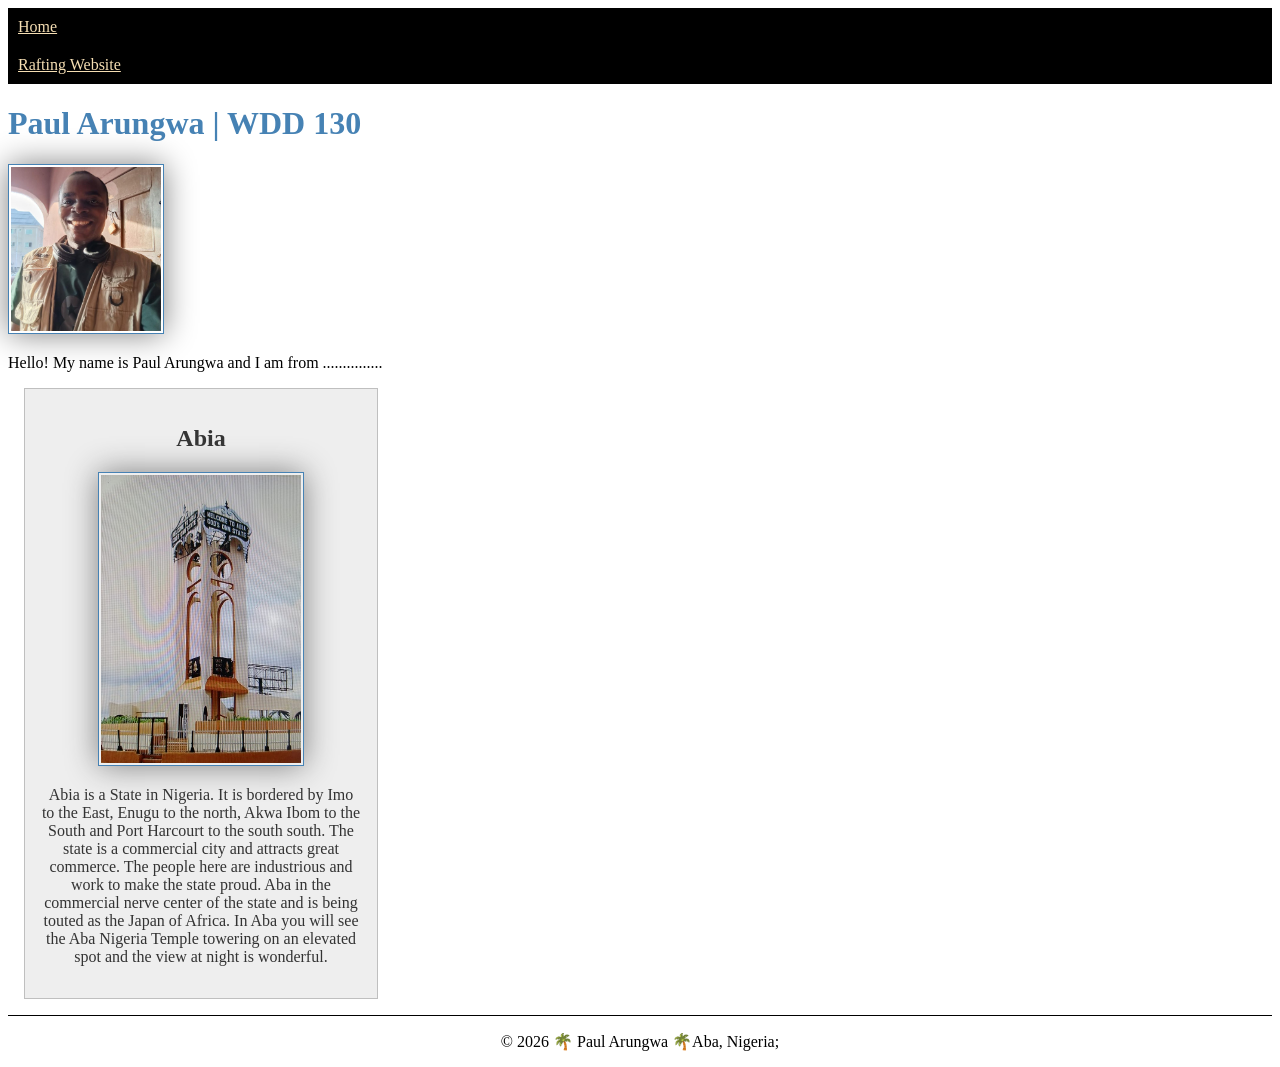
<file: index.html>
<!DOCTYPE html>
<html lang="en-US">

<head>
    <meta charset="UTF-8">
    <meta name="viewport" content="width=device-width, initial-scale=1.0">
    <title>Paul Arungwa | WDD 130</title>
    <meta name="description"
      content="This is my WDD130 Course Homepage. This website features the process of booking for traveling through land, air and sea. At Nkamatech, we need the people">
    <meta name="author" content="Paul Arungwa">
    <link rel="stylesheet" href="styles/styles.css">

</head>

<body>
    <header>
        <nav>
            <a href="#"> Home</a>
            <a href="wwr/"> Rafting Website</a>
        </nav>
    </header>
    <main>
        <h1>
            Paul Arungwa | WDD 130 </h1>
        <img src="images/profile.jpeg" alt="Hello, my name is Paul Arungwa" width="200">
        <p> Hello! My name is Paul Arungwa and I am from ...............</p>
        <aside>
            <h2> Abia</h2>
            <img src="images/state.jpg" alt="Abia State">
            <p> Abia is a State in Nigeria. It is bordered by Imo to the East, Enugu to the north,
                Akwa Ibom to the South and Port Harcourt to the south south. The state is a
                commercial city and attracts great commerce. The people here are industrious and
                work to make the state proud. Aba in the commercial nerve center of the state and is
                being touted as the Japan of Africa. In Aba you will see the Aba Nigeria Temple
                towering on an elevated spot and the view at night is wonderful. </p>
        </aside>
    </main>
    <footer>
        <p>&copy; 2026
            🌴 Paul Arungwa
            🌴Aba, Nigeria; </p>
    </footer>
</body>

</html>
</file>
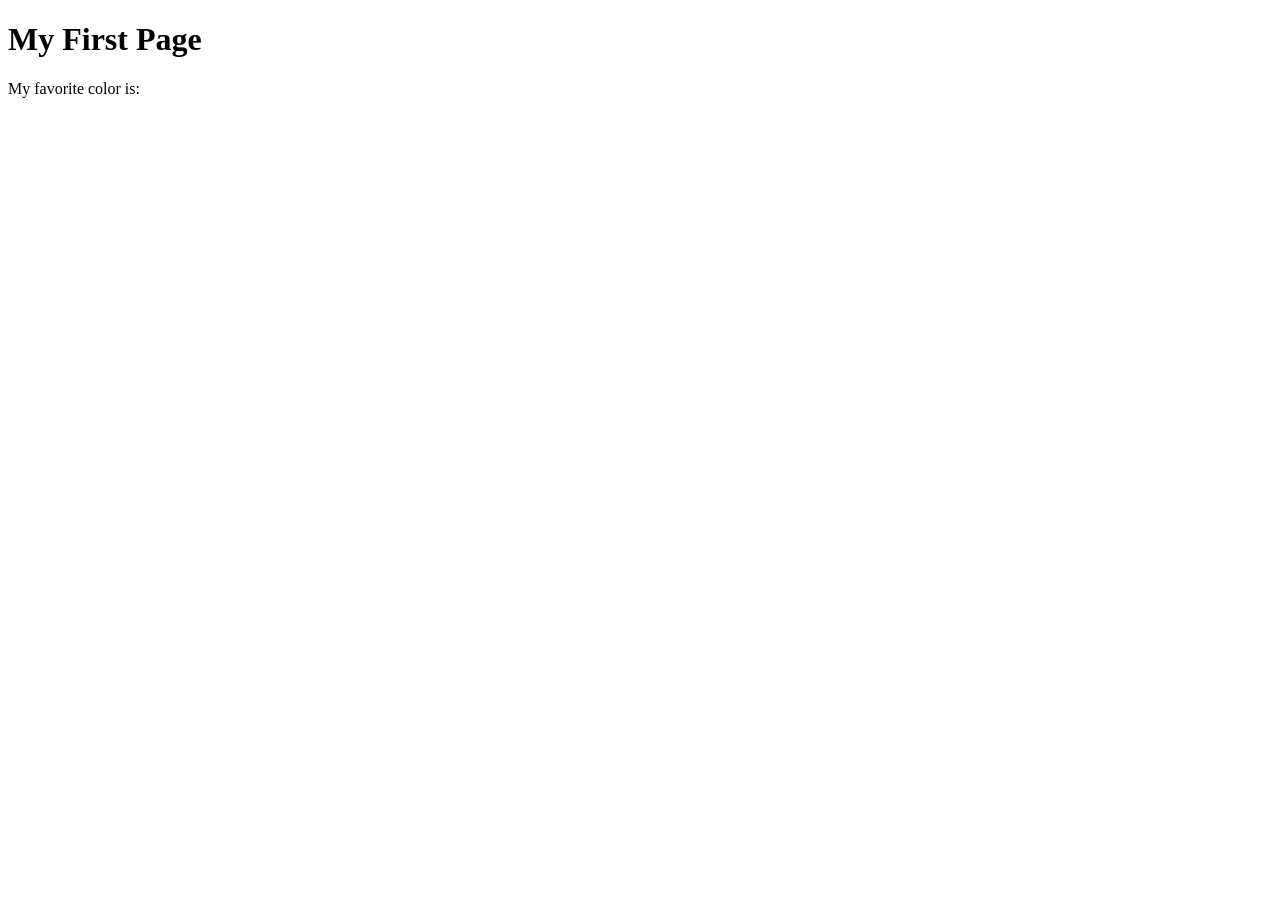
<file: week01/first-page.html>
<!DOCTYPE html>
<html lang="en">
<head>
    <meta charset="UTF-8">
    <meta name="viewport" content="width=device-width, initial-scale=1.0">
    <title>My First Page</title>
</head>
<body>
    <h1>My First Page</h1>
    <p>My favorite color is: </p>
</body>
</html>
</file>
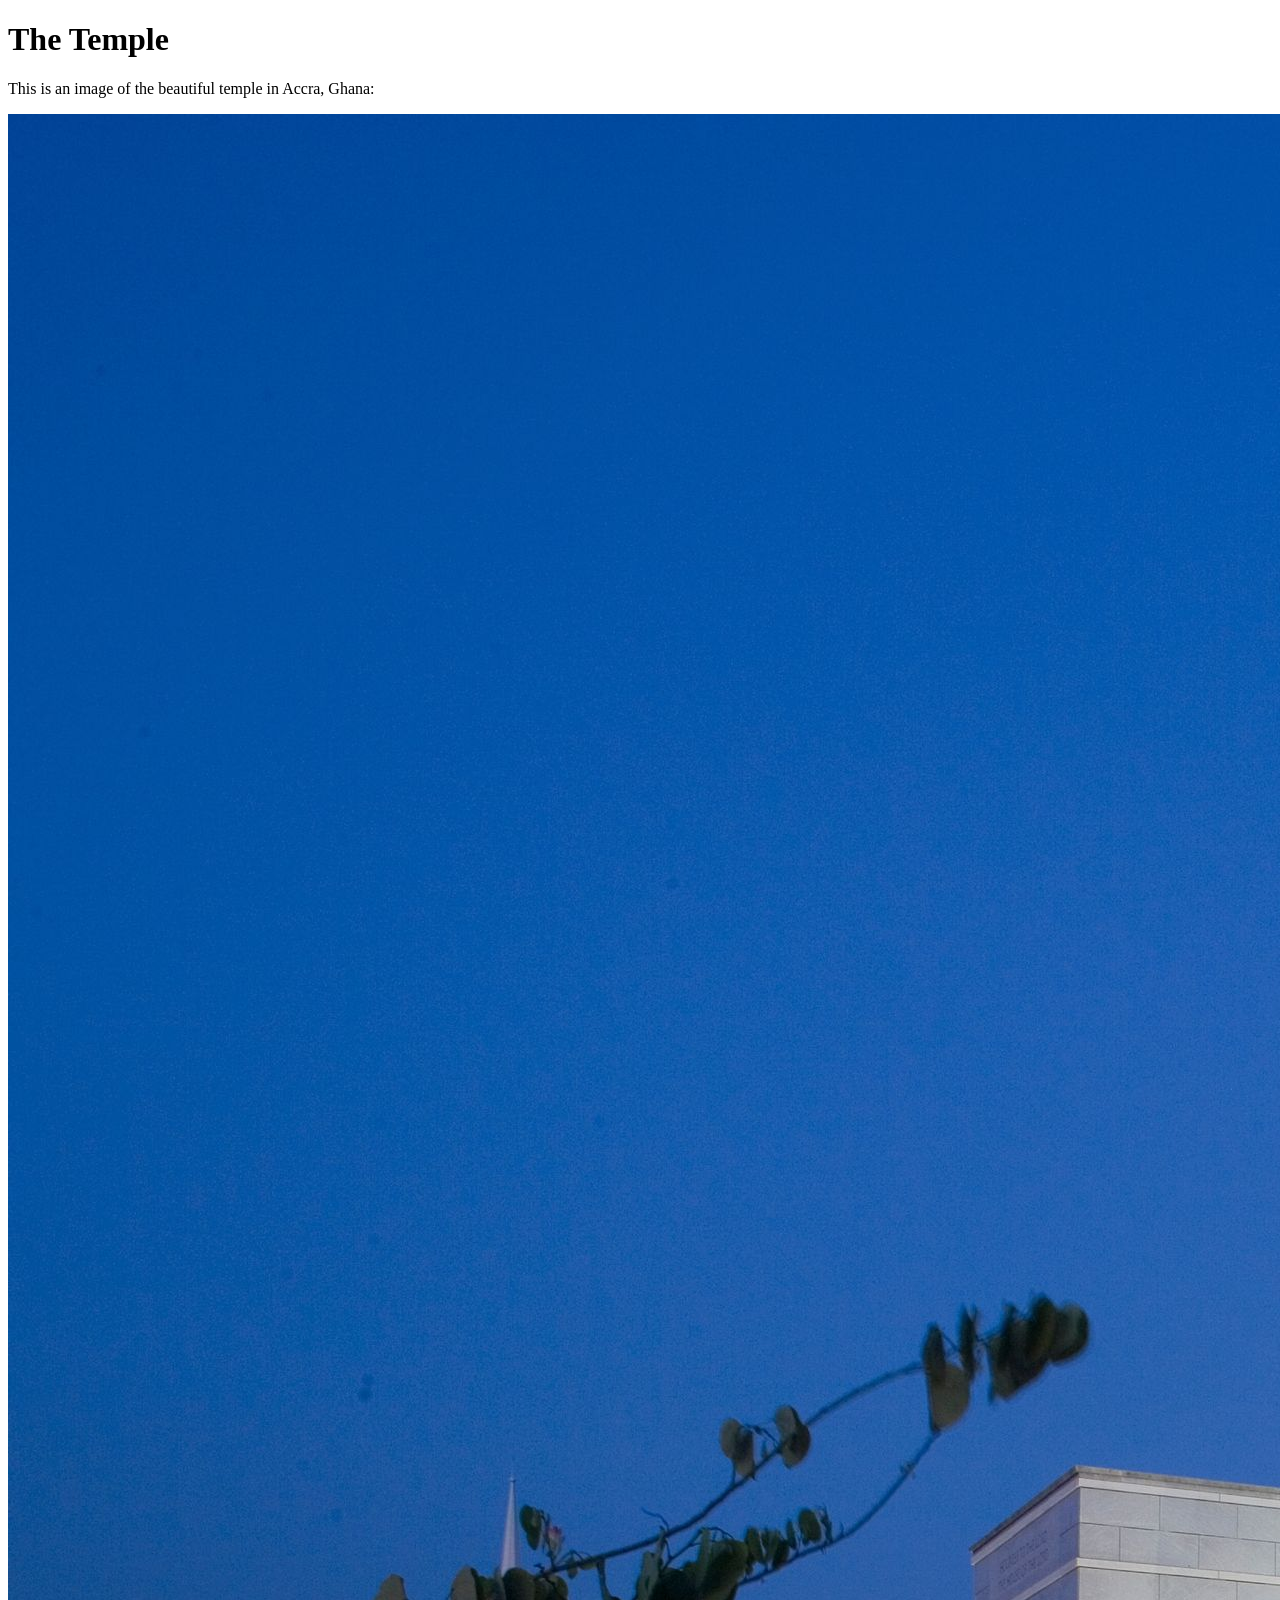
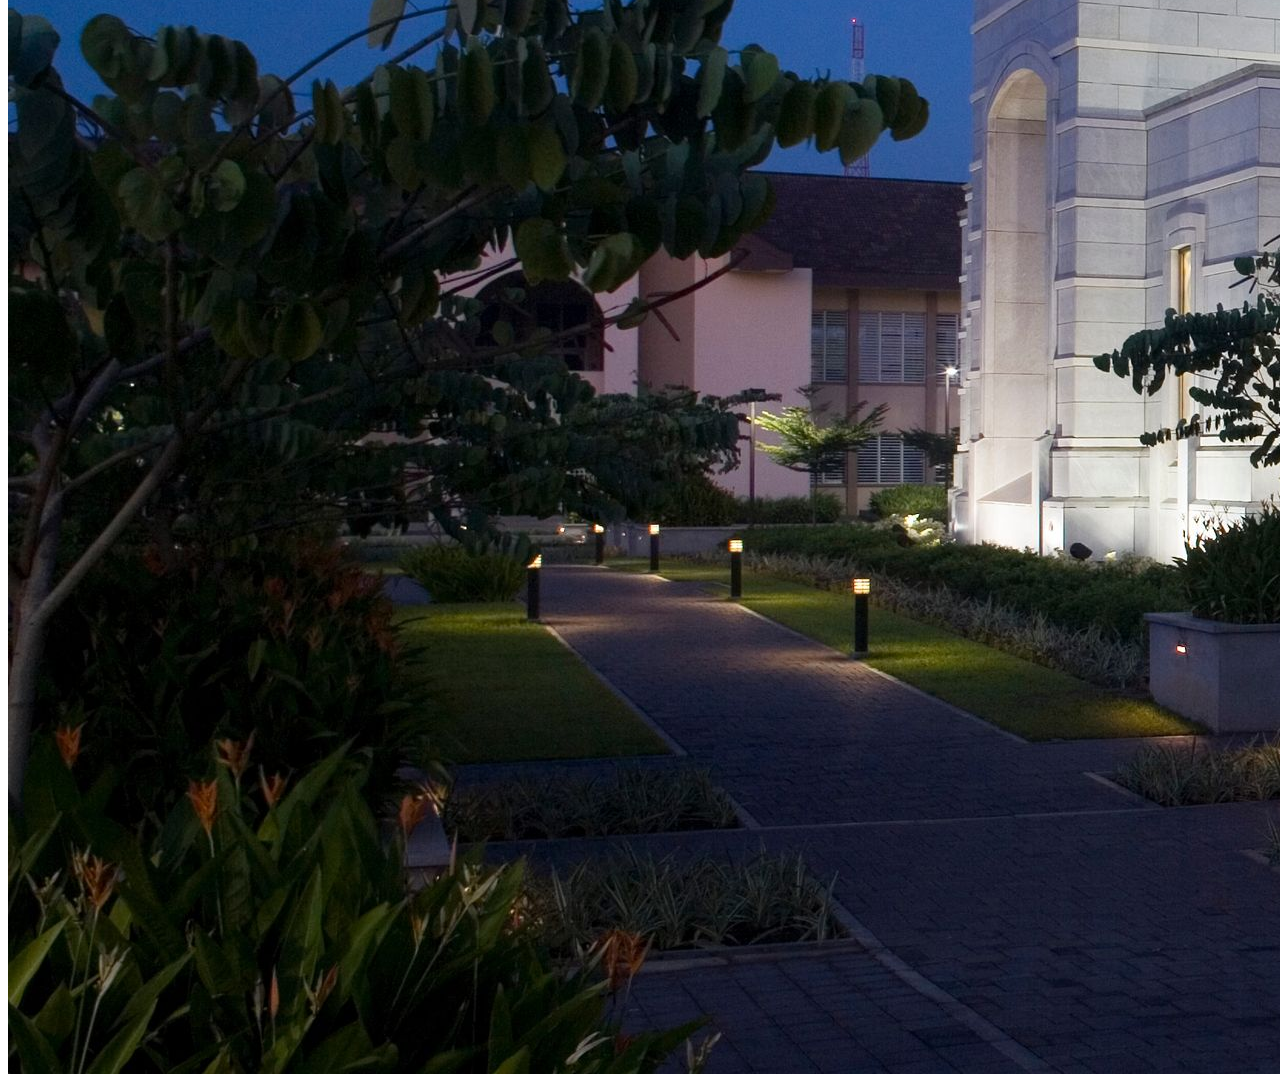
<file: week01/images.html>
<!DOCTYPE html>
<html lang="en">
<head>
    <meta charset="UTF-8">
    <meta name="viewport" content="width=device-width, initial-scale=1.0">
    <title>Temple Image</title>
</head>
<body>
    <h1>The Temple</h1>
    <p>This is an image of the beautiful temple in Accra, Ghana:</p>
    <img src="images/temple-large.jpeg" alt="The Accra Ghana Temple">
    
</body>
</html>
</file>
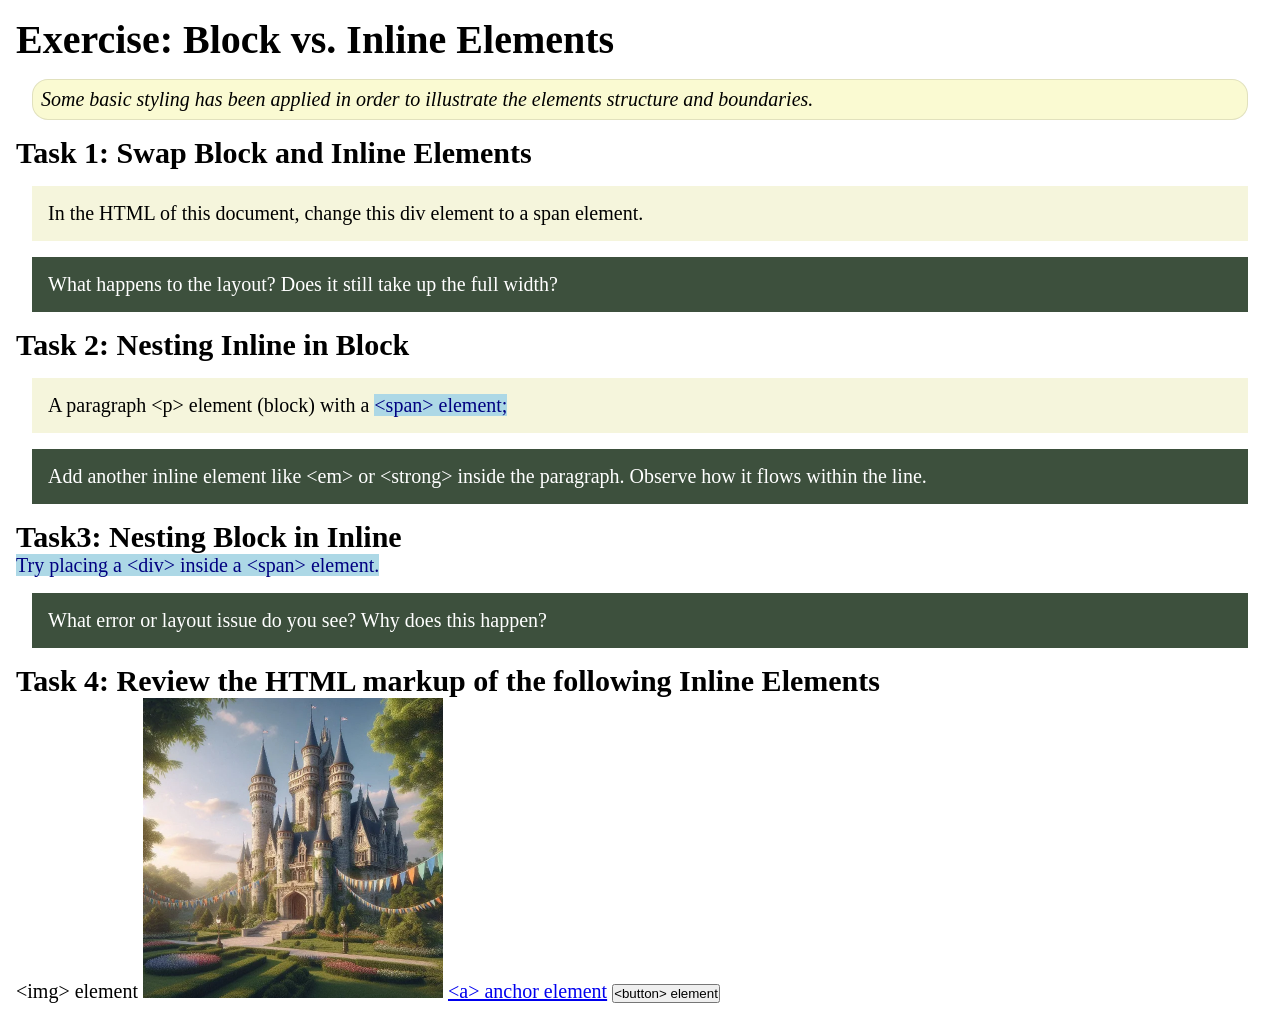
<file: week02/block-vs-inline.html>
<!DOCTYPE html>
<html lang="en">

<head>
    <meta charset="UTF-8">
    <meta name="viewport" content="width=device-width, initial-scale=1.0">
    <title>Exercise: Block vs. Inline Elements</title>
    <link rel="stylesheet" href="styles/block-vs-inline.css">
</head>

<body>
    <main>
        <h1>Exercise: Block vs. Inline Elements</h1>
        <p class="note">Some basic styling has been applied in order to illustrate the elements structure and
            boundaries.</p>

        <h2>Task 1: Swap Block and Inline Elements</h2>
        <div>In the HTML of this document, change this div element to a span element.</div>

        <p class="question">What happens to the layout? Does it still take up the full width?</p>

        <h2>Task 2: Nesting Inline in Block</h2>
        <p>A paragraph &lt;p&gt; element (block) with a <span>&lt;span&gt; element;</span></p>
        <p class="question">Add another inline element like &lt;em&gt; or &lt;strong&gt; inside the paragraph. Observe
            how it flows within the line.</p>

        <h2>Task3: Nesting Block in Inline</h2>
        <span>Try placing a &lt;div&gt; inside a &lt;span&gt; element.</span>
            <p class="question">What error or layout issue do you see? Why does this happen?</p>


            <h2>Task 4: Review the HTML markup of the following Inline Elements</h2>
        &lt;img&gt; element
        <img src="images/castle.webp" alt="placeholder image (images are inline)" width="300" height="300">
        <a href="https://churchofjesuschrist.org">&lt;a&gt; anchor element</a>
        <button type="button">&lt;button&gt; element</button>
    </main>
</body>

</html>
</file>
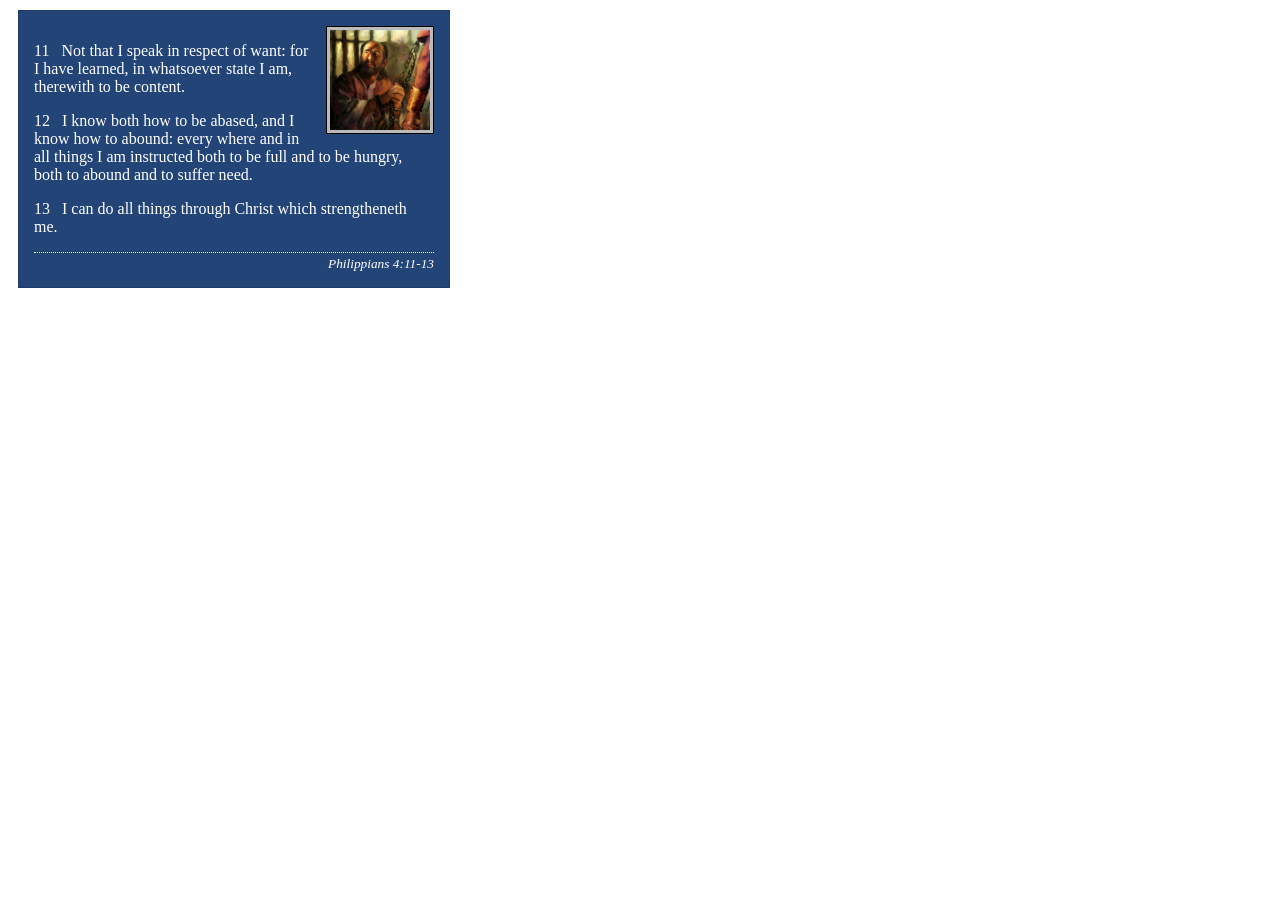
<file: week02/box-model-solution.html>
<!DOCTYPE html>
<html lang="en">
<head>
    <meta charset="UTF-8">
    <meta name="viewport" content="width=device-width, initial-scale=1.0">
    <title>Box Model Activity</title>
    <link rel="stylesheet" href="styles/box-model-solution.css">
</head>
<body>
    <main>
        <div class="callout">
            <img src="images/apostle-paul-imprisoned.webp" alt="Paul the Apostle - Imprisoned in Rome" width="200" height="200">
            <blockquote>
                <p>11 &nbsp; Not that I speak in respect of want: for I have learned, in whatsoever state I am, therewith to be content.</p>
                <p>12 &nbsp; I know both how to be abased, and I know how to abound: every where and in all things I am instructed both to be full and to be hungry, both to abound and to suffer need.</p>
                <p>13 &nbsp; I can do all things through Christ which strengtheneth me.</p>
            </blockquote>
            <cite>Philippians 4:11-13</cite>
        </div>
    </main>
</body>
</html>
</file>
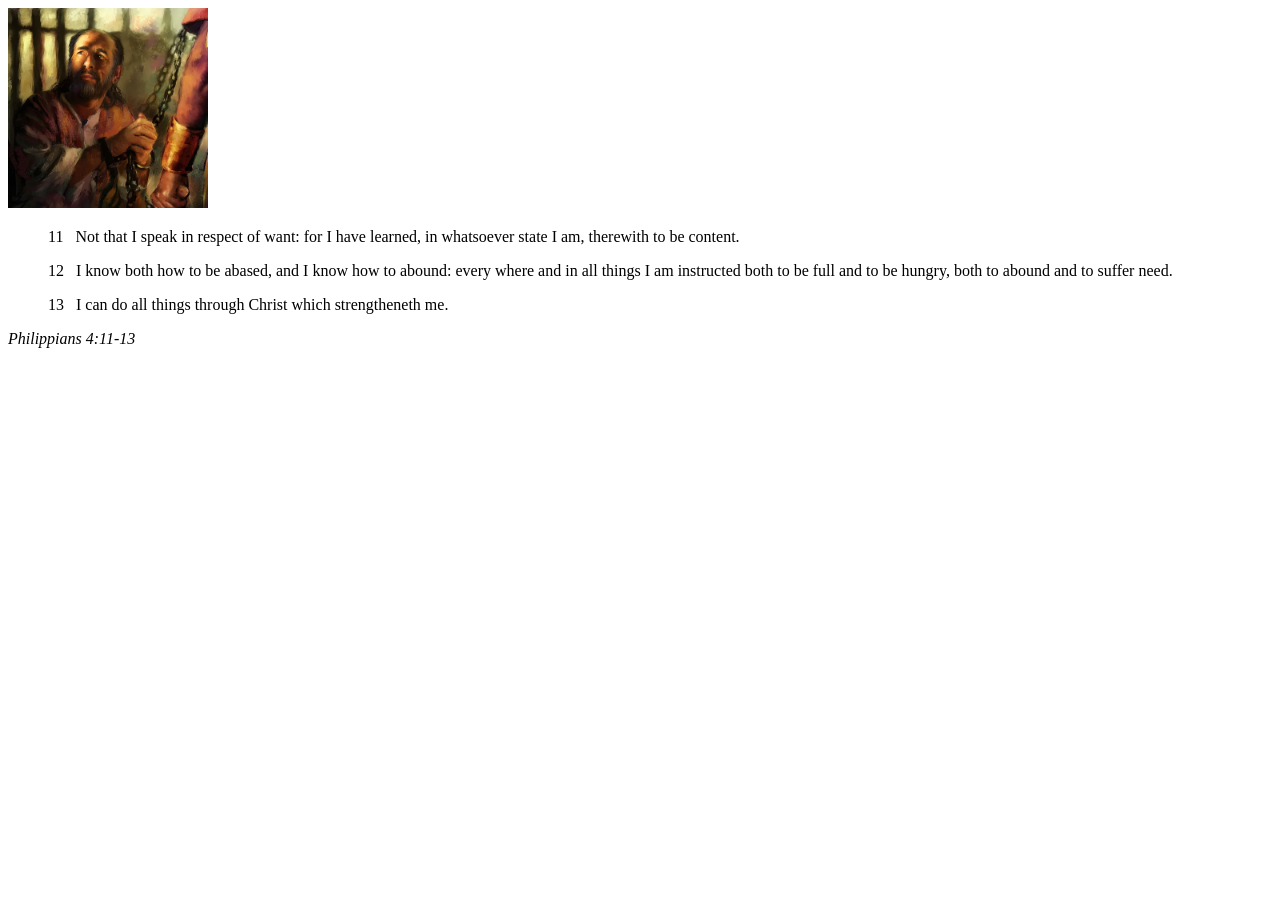
<file: week02/box-model.html>
<!DOCTYPE html>
<html lang="en">
<head>
    <meta charset="UTF-8">
    <meta name="viewport" content="width=device-width, initial-scale=1.0">
    <title>Box Model Activity</title>
</head>
<body>
    <main>
        <div class="callout">
            <img src="images/apostle-paul-imprisoned.webp" alt="Paul the Apostle - Imprisoned in Rome" width="200" height="200">
            <blockquote>
                <p>11 &nbsp; Not that I speak in respect of want: for I have learned, in whatsoever state I am, therewith to be content.</p>
                <p>12 &nbsp; I know both how to be abased, and I know how to abound: every where and in all things I am instructed both to be full and to be hungry, both to abound and to suffer need.</p>
                <p>13 &nbsp; I can do all things through Christ which strengtheneth me.</p>
            </blockquote>
            <cite>Philippians 4:11-13</cite>
        </div>
    </main>
</body>
</html>
</file>
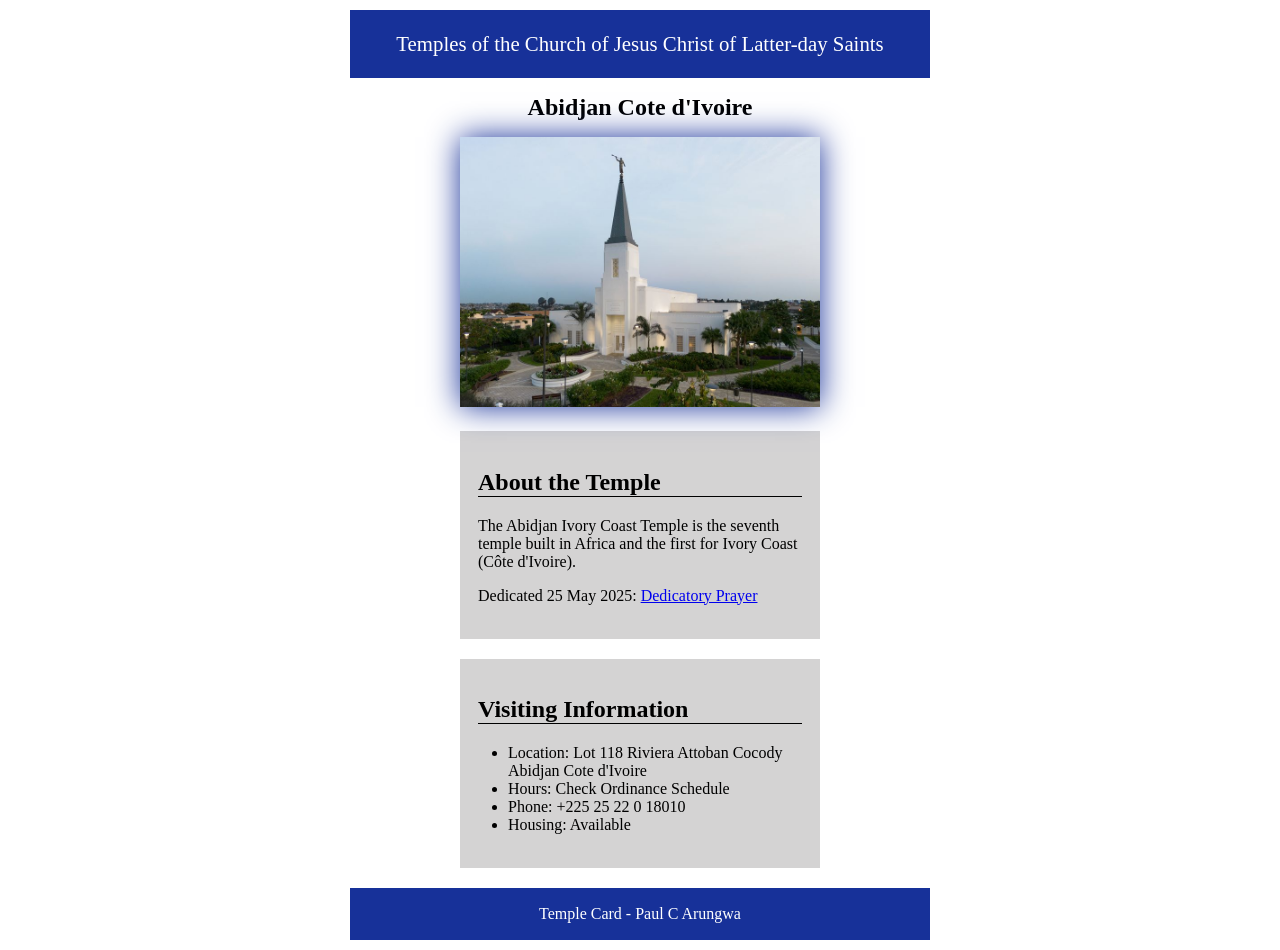
<file: week02/temple.html>
<!DOCTYPE html>
<html lang="en">

<head>
    <meta charset="UTF-8">
    <meta name="viewport" content="width=device-width, initial-scale=1.0">
    <title>Temple Card - Abidjan Cote d'Ivoire</title>
    <link rel="stylesheet" href="styles/temple.css">
</head>

<body>
    <header>
        <p>Temples of the Church of Jesus Christ of Latter-day Saints</p>
    </header>
    <main>
        <h1>Abidjan Cote d'Ivoire</h1>
        <picture>
            <img src="images/abidjan-ivory-coast.jpeg" alt="Abidjan Cote d'Ivoire Temple">
        </picture>
        <section>
            <h2>About the Temple</h2>
            <p>The Abidjan Ivory Coast Temple is the seventh temple built in Africa and the first
                for Ivory Coast (Côte
                d'Ivoire).</p>
            <p>Dedicated 25 May 2025: <a
                  href="https://www.churchofjesuschrist.org/temples/dedicatory-prayer/abidjan-ivory-coast-temple/2025-05-25?lang=eng"
                  target="_blank" rel="noopener noreferrer">Dedicatory Prayer</a></p>
        </section>
        <section>
            <h2>Visiting Information</h2>
            <ul>
                <li>Location: Lot 118 Riviera Attoban Cocody Abidjan Cote d'Ivoire</li>
                <li>Hours: Check Ordinance Schedule</li>
                <li>Phone: +225 25 22 0 18010</li>
                <li>Housing: Available</li>
            </ul>
        </section>
    </main>
    <footer>
        <p>Temple Card - Paul C Arungwa</p>
    </footer>
</body>

</html>
</file>
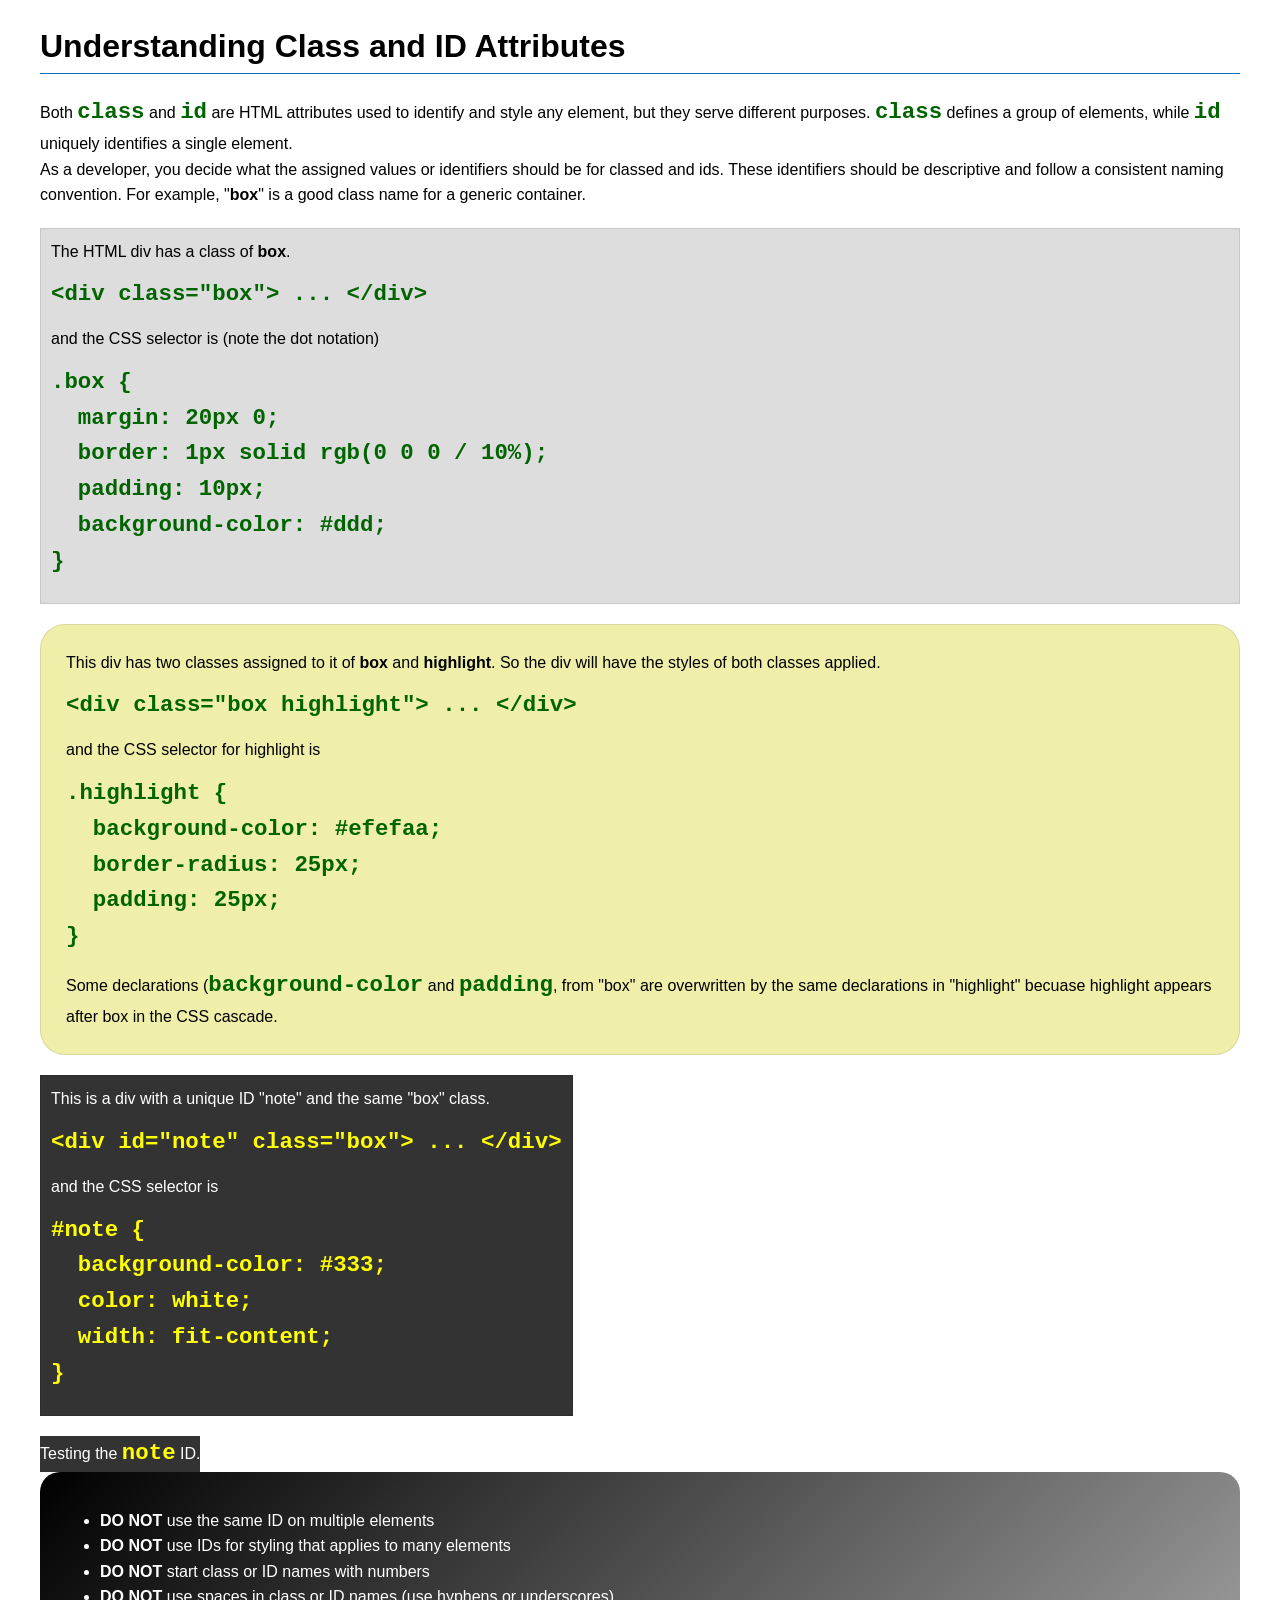
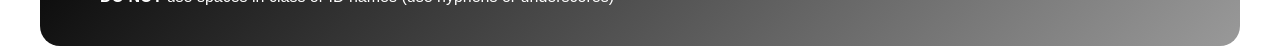
<file: week03/class-and-id.html>
<!DOCTYPE html>
<html lang="en">

<head>
    <meta charset="UTF-8">
    <meta name="viewport" content="width=device-width, initial-scale=1.0">
    <title>Class vs ID Attributes</title>
    <link rel="stylesheet" href="styles/class-and-id.css">
</head>

<body>
    <h1>Understanding Class and ID Attributes</h1>
    <p>Both <code>class</code> and <code>id</code> are HTML attributes used to identify and style any element, but they
        serve different purposes. <code>class</code> defines a group of elements, while <code>id</code> uniquely
        identifies a single element.</p>
    <p>As a developer, you decide what the assigned values or identifiers should be for classed and ids. These
        identifiers should be
        descriptive and follow a consistent naming convention. For example, "<strong>box</strong>" is a good class name
        for a generic container.</p>
    <div class="box">
        <p>The HTML div has a class of <strong>box</strong>.</p>
        <pre><code class="html">&lt;div class="box"&gt; ... &lt;/div&gt;</code></pre>
        and the CSS selector is (note the dot notation)
        <pre><code class="css">.box {
  margin: 20px 0;
  border: 1px solid rgb(0 0 0 / 10%);
  padding: 10px;
  background-color: #ddd; 
}</code></pre>
    </div>

    <div class="box highlight">
        <p>This div has two classes assigned to it of <strong>box</strong> and <strong>highlight</strong>. So the div
            will have the styles of both classes applied.</p>
        <pre><code class="html">&lt;div class="box highlight"&gt; ... &lt;/div&gt;</code></pre>
        and the CSS selector for highlight is
        <pre><code class="css">.highlight {
  background-color: #efefaa;
  border-radius: 25px;
  padding: 25px;
}</code></pre>
<p>Some declarations (<code>background-color</code> and <code>padding</code>, from "box" are overwritten by the same declarations in "highlight" becuase highlight appears after box in the CSS cascade.</p>
    </div>

    <div id="note" class="box">
        <p>This is a div with a unique ID "note" and the same "box" class.</p>
        <pre><code class="html">&lt;div id="note" class="box"&gt; ... &lt;/div&gt;</code></pre>
        and the CSS selector is
        <pre><code class="css">#note {
  background-color: #333;
  color: white;
  width: fit-content;
}</code></pre>
    </div>

    <div id="note">
        <p>Testing the <code>note</code> ID.</p>
    </div>

    <section id="best-practice">
        <ul>
            <li><strong>DO NOT</strong> use the same ID on multiple elements</li>
            <li><strong>DO NOT</strong> use IDs for styling that applies to many elements</li>
            <li><strong>DO NOT</strong> start class or ID names with numbers</li>
            <li><strong>DO NOT</strong> use spaces in class or ID names (use hyphens or underscores)</li>
        </ul>
    </section>




</body>

</html>
</file>
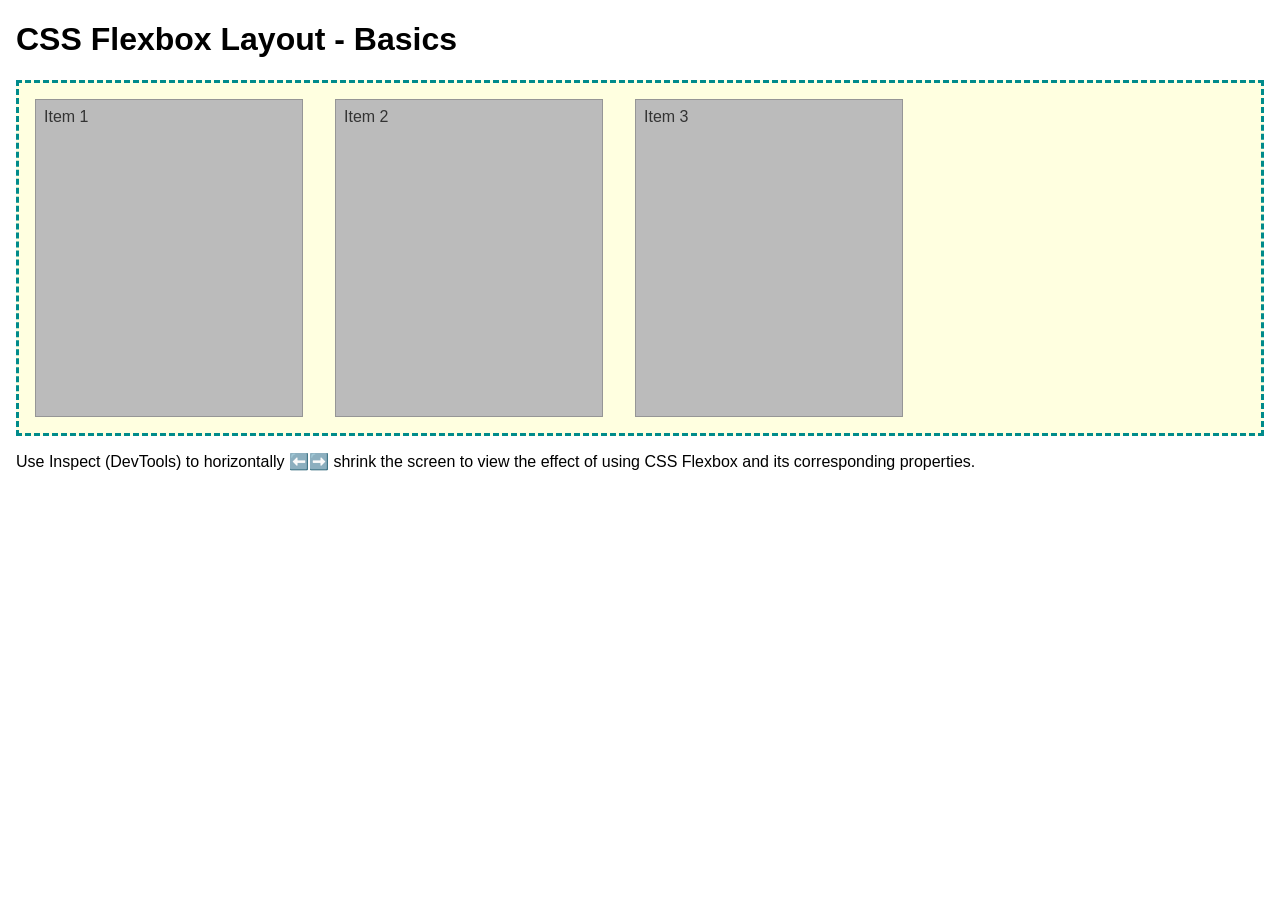
<file: week04/flexbox-layout.html>
<!DOCTYPE html>
<html lang="en">
<head>
    <meta charset="UTF-8">
    <meta name="viewport" content="width=device-width, initial-scale=1.0">
    <title>CSS Flexbox Layout - Basics</title>
    <link rel="stylesheet" href="styles/flexbox.css">
</head>
<body>
    <main>
        <h1>CSS Flexbox Layout - Basics</h1>
        <div class="flex-container">
            <div class="flex-item item1">Item 1</div>
            <div class="flex-item item2">Item 2</div>
            <div class="flex-item item3">Item 3</div>
        </div>
        <p>Use Inspect (DevTools) to horizontally ⬅️➡️ shrink the screen to view the effect of using CSS Flexbox and its corresponding properties.</p>
    </main>
</body>
</html>
</file>
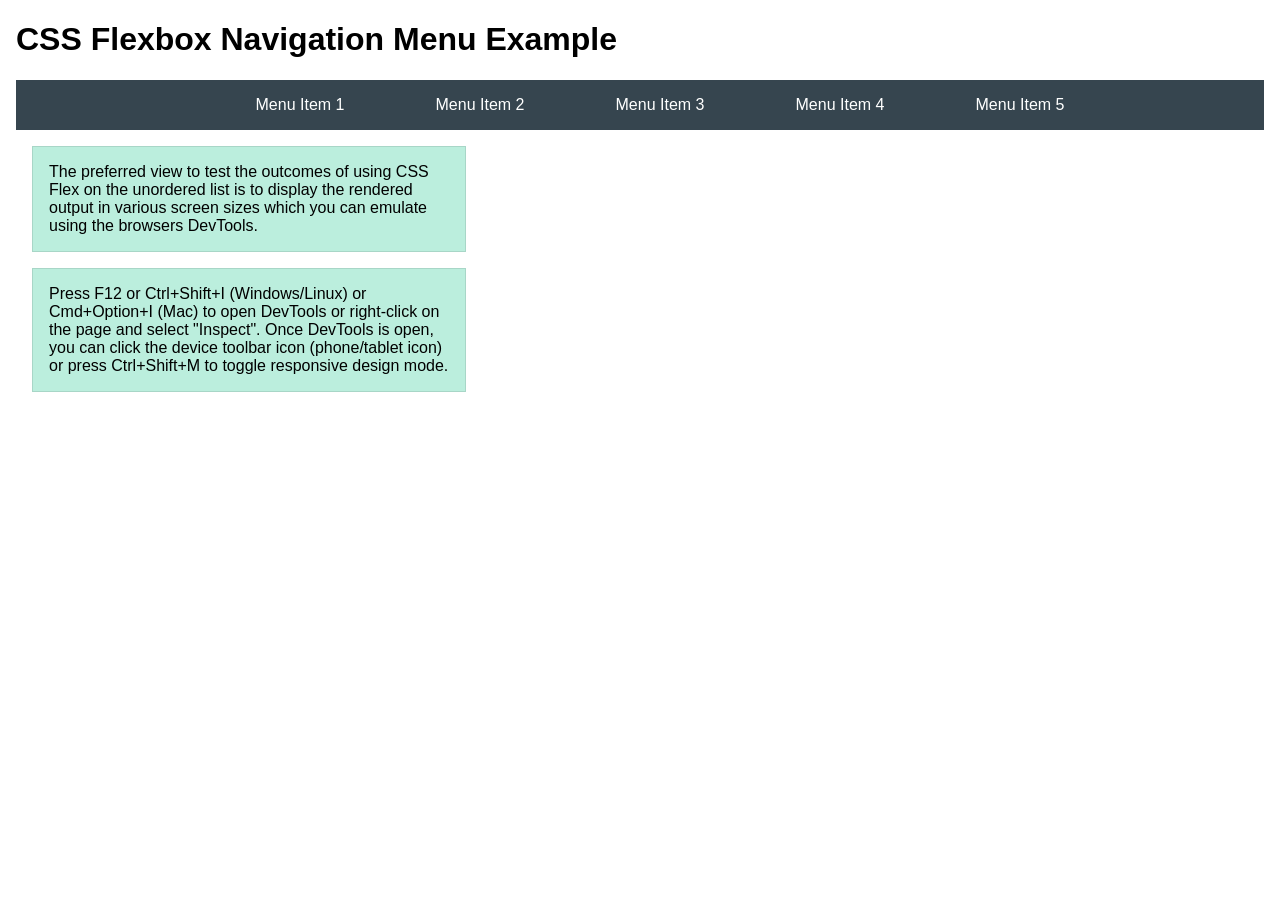
<file: week04/flexbox-menu.html>
<!DOCTYPE html>
<html lang="en">
<head>
    <meta charset="UTF-8">
    <meta name="viewport" content="width=device-width, initial-scale=1.0">
    <title>CSS Flexbox - Navigation Menu</title>
    <link rel="stylesheet" href="styles/flexbox-menu.css">
</head>
<body>
    <main>
        <h1>CSS Flexbox Navigation Menu Example</h1>
        <nav>
            <ul>
                <li><a href="#">Menu Item 1</a></li>
                <li><a href="#">Menu Item 2</a></li>
                <li><a href="#">Menu Item 3</a></li>
                <li><a href="#">Menu Item 4</a></li>
                <li><a href="#">Menu Item 5</a></li>
            </ul>
        </nav>
        <p>The preferred view to test the outcomes of using CSS Flex on the unordered list is to display the rendered output in various screen sizes which you can emulate using the browsers DevTools.</p>

        <p>Press F12 or Ctrl+Shift+I (Windows/Linux) or Cmd+Option+I (Mac) to open DevTools or right-click on the page and select "Inspect". Once DevTools is open, you can click the device toolbar icon (phone/tablet icon) or press Ctrl+Shift+M to toggle responsive design mode.</p>

                      
        
    </main>
</body>
</html>
</file>
<file: styles/styles.css>
nav {
    background-color: #000;
    padding: 0%;
}

nav a {
    color: wheat;
    padding: 10px;
    display: block;

}

main {
    max-width: 840px;
}

h1 {
    color: steelblue;

}

main img {
    width: 150px;
    height: auto;
    border: 1px solid steelblue;
    padding: 2px;
    box-shadow: 0 0 30px gray;

}

p {
    padding: 0;

}

aside {
    width: 20em;
    margin: 1em;
    border: 1px solid rgba(0, 0, 0, 0.2);
    padding: 1em;
    background-color: #eee;
    color: #333;
    text-align: center;

}

aside img {
    width: 200px;
    height: auto;
}

footer {
    margin-top: 1em;
    border-top: 1px solid #000;
    text-align: center;
}
</file>
<file: week02/styles/block-vs-inline.css>
* {
    margin: 0;
    padding: 0;
}

body {
    font-size: 20px;
    margin: 1rem;
}

p,
div {
    background-color: beige;
    margin: 1rem;
    padding: 1rem;
}

span {
    color: navy;
    background-color: lightblue;
}

code {
    margin: 0;
    padding: 0;
    color: green;
    font-size: 1.2rem;
}

.note {
    font-style: italic;
    background-color: lightgoldenrodyellow;
    border-radius: 1rem;
    border: 1px solid rgb(0 0 0 / 10%);
    margin: 1rem;
    padding: .5rem;
}

.question {
    background-color: #3d503d;
    color: #fff;
}
</file>
<file: week02/styles/box-model-solution.css>
.callout {
    max-width: 400px;
    margin: 10px;
    border: 1px solid rgba(0, 0, 0, .1);
    padding: 15px;
    background-color: #247;
    color: #fff;
}

.callout img {
    float: right;
    margin: 0 0 10px 15px;
    border: 1px solid #000;
    padding: 3px;
    background-color: #bbb;
    width: 100px;
    height: auto;

}

blockquote {
    margin: 0;
}

cite {
    display: block;
    border-top: 1px dotted #fff;
    padding-top: 3px;
    text-align: right;
    font-size: smaller;
}
</file>
<file: week02/styles/temple.css>
body {
    width: 600px;
    margin: auto;
    font: lato, san-serif;
}

main {
    width: 60%;
    margin: auto;
}

header,
footer {
    background-color: #173199;
    text-align: center;
    color: #fff;
    padding: 1px;
    font-size: 1.3rem;
    margin: 10px;

}

footer {
    font-size: 1rem;
}

h1 {
    text-align: center;
    font-size: 1.5rem;
}

img {
    width: 100%;
    margin: auto;
    box-shadow: 0 0 30px #173199;
}

section {
    width: 90%;
    background-color: #d4d3d3;
    padding: 5%;
    margin: 20px auto;
}

h2 {
    border-bottom: 1px solid black;
}

section ul {
    margin-left: -10px;
}
</file>
<file: week03/styles/class-and-id.css>
body {
    font-family: Arial, sans-serif;
    line-height: 1.6;
    margin: 0;
    padding: 0 40px;
}

h1 {
    border-bottom: 1px solid rgb(0 110 182);
    padding-bottom: 0;
}



p {
    margin: 0;
}

code {
    color: darkgreen;
    font-weight: 700;
    font-size: 1.4rem;
}

/* Class examples - can be reused */

.box {
    margin: 20px 0;
    border: 1px solid rgb(0 0 0 / 10%);
    padding: 10px;
    background-color: #ddd; /* this is shorthand for #dddddd */
}

.highlight {
    background-color: #efefaa;
    border-radius: 25px;
    padding: 25px;
}

/* ID examples - should be unique */

#note {
    background-color: #333;
    color: white;
    width: fit-content;
}

#note code {
    color: yellow;
}

#best-practice {
    background: linear-gradient(135deg, #000 0%, #999 100%);
    color: white;
    border-radius: 20px;
    padding: 20px
}
</file>
<file: week04/styles/flexbox.css>
body {
    font-family: Helvetica, Arial, sans-serif;
    margin: 1rem;
}

.flex-container {
    border: 3px dashed darkcyan;
    background-color: lightyellow;
    display: flex;
    flex-wrap: wrap;
}

.flex-item {
    width: 250px;
    margin: 1rem;
    border: 1px solid rgb(0 0 0 / 20%);
    padding: 0.5rem;
    background-color: #bbb;
    color: #333;
}

.item1 {
    min-height: 100px;
}

.item2 {
    min-height: 200px;
}

.item3 {
    min-height: 300px;
}
</file>
<file: week04/styles/flexbox-menu.css>
body {
    font-family: Helvetica, Arial, sans-serif;
    margin: 1rem;
}

nav {
    background-color: #36454f;
}

nav ul {
    list-style-type: none;
    display: flex;
    flex-wrap: wrap;
    max-width: 900px;
    margin: 0 auto;
    justify-content: space-around;
    align-items: center;
}

nav a {
    display: block;
    color: #fff;
    text-align: center;
    padding: 1rem;
    text-decoration: none;
}

p {
    margin: 1rem;
    border: 1px solid rgb(0 0 0 / 10%);
    padding: 1rem;
    background-color: #bed;
    max-width: 400px;
}

#devtools-btn {
    background-color: #36454f;
    color: white;
    border: none;
    padding: 12px 24px;
    margin: 1rem;
    font-size: 16px;
    font-family: Helvetica, Arial, sans-serif;
    border-radius: 4px;
    cursor: pointer;
    transition: background-color 0.3s ease;
}

#devtools-btn:hover {
    background-color: #4a5a6a;
}

#devtools-btn:active {
    background-color: #2a3a4a;
}
</file>
